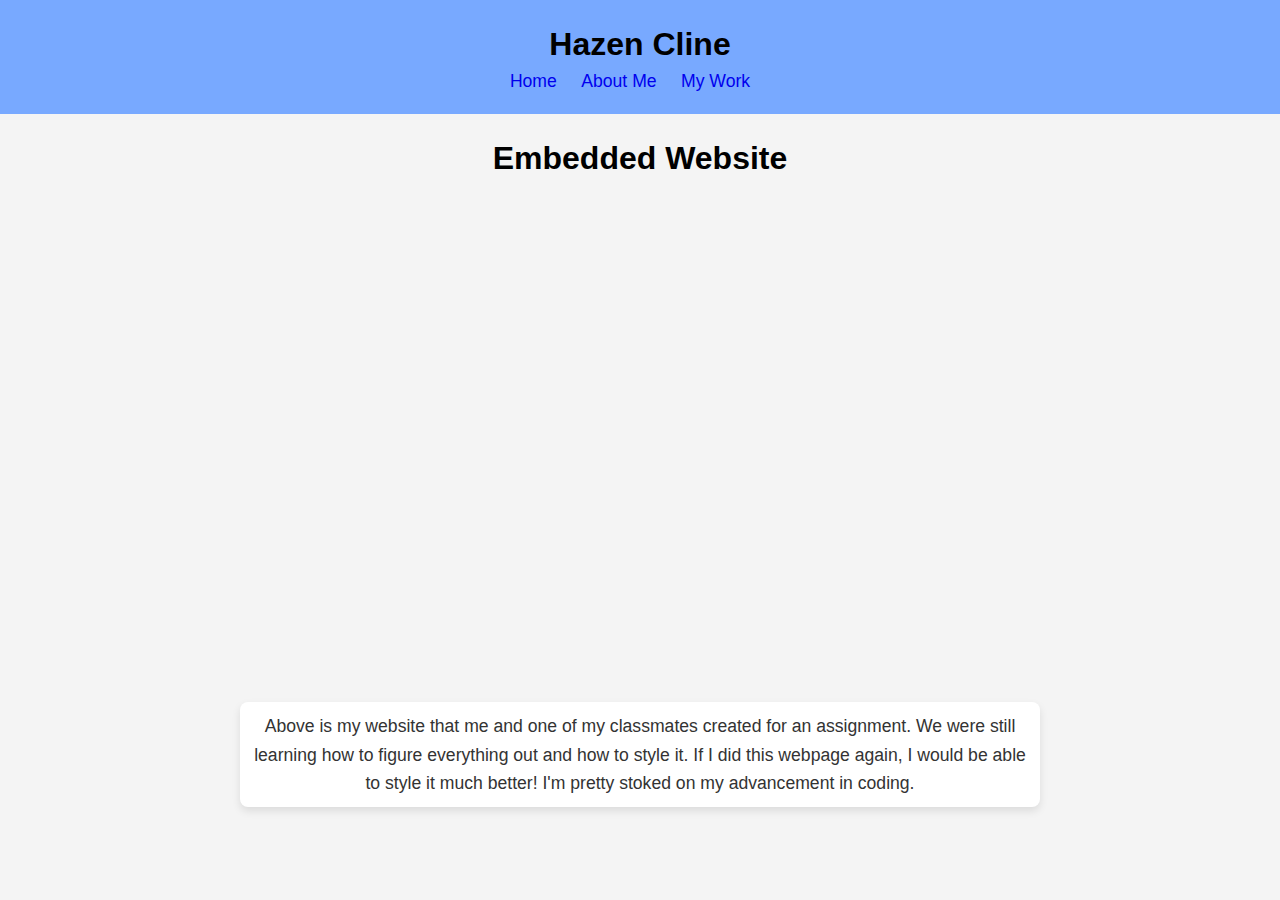
<file: Cline/mywork.html>
<!DOCTYPE html>
<html lang="en">
<head>
    <meta charset="UTF-8">
    <meta name="viewport" content="width=device-width, initial-scale=1.0">
    <title>Hazen Cline</title>
    <link rel="stylesheet" href="style.css">
</head>
<body>
    <header>
        <h1>Hazen Cline</h1>
        <nav>
            <ul>
                <li><a href="index.html">Home</a></li>
                <li><a href="aboutme.html">About Me</a></li>
                <li><a href="mywork.html">My Work</a></li>
            </ul>
        </nav>
    </header>

    <main class="iframe-container">
        <h1>Embedded Website</h1>
        <iframe width="850" height="500" src="https://codehs.com/sandbox/id/halloween-website-pbN3kt/embed/?display_mode=displayOnly&read_only=True&show_file_tree=False" frameborder="0" allowfullscreen class="video-iframe" frameborder="0" allowfullscreen class="video-iframe"></iframe>
        <p class="iframe-description">
            Above is my website that me and one of my classmates created for an assignment. We were still learning how to figure everything out and how to style it. If I did this webpage again, I would be able to style it much better! I'm pretty stoked on my advancement in coding.
        </p>
    </main>
</body>
</html>
</file>
<file: Cline/style.css>
* {
    margin: 0;
    padding: 0;
    box-sizing: border-box;
}

html, body {
    font-family: Arial, sans-serif;
    height: 100%;
    line-height: 1.5;
}

header {
    padding: 20px;
    text-align: center;
}

header h1 {
    font-size: 2rem;
}

nav ul {
    list-style: none;
    padding: 0;
}

nav ul li {
    display: inline;
    margin-right: 20px;
}

nav ul li a {
    text-decoration: none;
    font-size: 1.1rem;
}

nav ul li a:hover {
    text-decoration: underline;
}

footer {
    text-align: center;
    padding: 10px;
    background-color: #333;
    color: white;
    margin-top: 20px;
}

/* Main Styles */
main {
    padding: 20px;
    text-align: center;
}

.smaller-name {
    font-size: 1.5rem;
    margin-top: 20px;
    font-weight: bold;
}

.lil-bio, .Description {
    font-size: 1.1rem;
    color: #333;
    max-width: 800px;
    margin: 20px auto;
    padding: 10px;
    background-color: #fff;
    border-radius: 8px;
    box-shadow: 0 4px 8px rgba(0, 0, 0, 0.1);
}

.images, .contact-info-container {
    text-align: center;
}

.images {
    display: flex;
    justify-content: center;
    gap: 20px;
    flex-wrap: wrap;
    margin-top: 20px;
}

.home-img, .first-img, .second-img, .embedded-iframe {
    width: 100%;
    max-width: 300px;
    height: auto;
    border-radius: 8px;
    box-shadow: 0 4px 8px rgba(0, 0, 0, 0.1);
    transition: transform 0.3s ease;
}

.home-img:hover, .first-img:hover, .second-img:hover {
    transform: scale(1.05);
}

.contact-info {
    list-style: none;
    padding: 0;
    margin-bottom: 20px;
}

.contact-info li {
    font-size: 1.1rem;
    color: #333;
    margin: 5px 0;
}

.iframe-description {
    font-size: 1rem;
    color: #333;
    margin-top: 20px;
    line-height: 1.6;
    padding: 0 20px;
}

/* Home Page Specific Styles */
header {
    background-color: black;
    color: white;
}

.lil-bio {
    background-color: #fff;
}

@media (max-width: 768px) {
    header h1 {
        font-size: 1.5rem;
    }

    nav ul li {
        display: block;
        margin-bottom: 10px;
    }

    .smaller-name {
        font-size: 1.2rem;
    }

    .lil-bio, .Description {
        font-size: 1rem;
    }

    .images {
        flex-direction: column;
    }

    .home-img {
        max-width: 100%;
        margin-bottom: 20px;
    }
}

/* About Me Page Specific Styles */
body {
    background-color: #f4f4f4;
}

header {
    background-color: #333;
}

main.content-container {
    display: flex;
    flex-direction: column;
    align-items: center;
    margin: 20px;
}

.first-img, .second-img {
    max-width: 100%;
}

@media (max-width: 768px) {
    .Description {
        font-size: 1rem;
    }

    .first-img, .second-img {
        margin-top: 20px;
    }
}

/* My Work Page Specific Styles */
header {
    background-color: #78a9ff;
    color: black;
}

main.iframe-container {
    display: flex;
    flex-direction: column;
    align-items: center;
    justify-content: center;
}

.embedded-iframe {
    height: 600px;
    border: none;
    border-radius: 8px;
    box-shadow: 0 4px 8px rgba(0, 0, 0, 0.1);
}

.iframe-description {
    font-size: 1.1rem;
    color: #333;
    max-width: 800px;
    margin: 20px auto;
    padding: 10px;
    background-color: #fff;
    border-radius: 8px;
    box-shadow: 0 4px 8px rgba(0, 0, 0, 0.1);
}

@media (max-width: 768px) {
    .embedded-iframe {
        height: 400px;
    }

    .iframe-description {
        font-size: 0.95rem;
        padding: 0 10px;
    }
}
</file>
